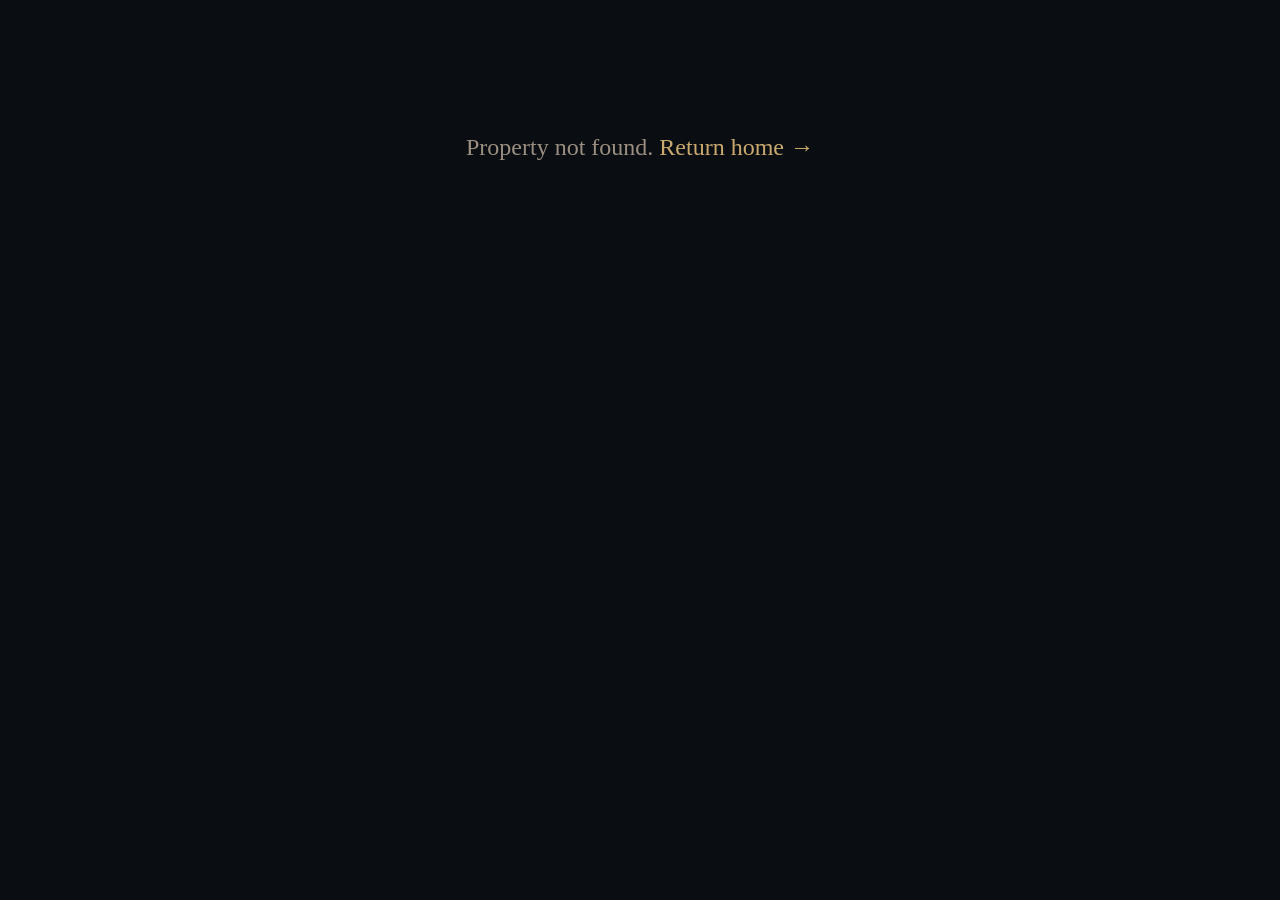
<file: properties/property.html>
<!DOCTYPE html>
<html lang="en">
<head>
  <meta charset="UTF-8" />
  <meta name="viewport" content="width=device-width, initial-scale=1.0" />
  <title>Property — Azure Keys</title>
  <meta name="description" content="Luxury Caribbean property listing by Azure Keys." />

  <link rel="preconnect" href="https://fonts.googleapis.com" />
  <link rel="preconnect" href="https://fonts.gstatic.com" crossorigin />
  <link href="https://fonts.googleapis.com/css2?family=Cormorant+Garamond:ital,wght@0,300;0,400;0,500;0,600;1,300;1,400;1,500&family=Inter:wght@300;400;500;600&display=swap" rel="stylesheet" />

  <link rel="stylesheet" href="../css/reset.css" />
  <link rel="stylesheet" href="../css/variables.css" />
  <link rel="stylesheet" href="../css/layout.css" />
  <link rel="stylesheet" href="../css/components.css" />
  <link rel="stylesheet" href="../css/sections.css" />
  <link rel="stylesheet" href="../css/animations.css" />
  <link rel="stylesheet" href="../css/property.css" />
  <link rel="stylesheet" href="../css/responsive.css" />
</head>
<body>

  <!-- NAV -->
  <nav class="nav" id="mainNav">
    <a href="../index.html" class="nav__logo">AzureKeys</a>
    <ul class="nav__links">
      <li><a href="../index.html#about" class="nav__link">About</a></li>
      <li><a href="../index.html#listings" class="nav__link">Listings</a></li>
      <li><a href="../index.html#investment" class="nav__link">Invest</a></li>
      <li><a href="../index.html#testimonials" class="nav__link">Clients</a></li>
      <li><a href="../index.html#contact" class="nav__link">Contact</a></li>
    </ul>
    <a href="../index.html#contact" class="btn btn--ghost nav__cta">Private Consultation</a>
    <button class="nav__hamburger" id="hamburgerBtn" aria-label="Open menu" aria-expanded="false">
      <span></span><span></span><span></span>
    </button>
  </nav>

  <div class="nav__drawer" id="mobileDrawer">
    <button class="nav__drawer-close" id="drawerClose">✕</button>
    <ul class="nav__drawer-links">
      <li><a href="../index.html" class="nav__drawer-link">Home</a></li>
      <li><a href="../index.html#listings" class="nav__drawer-link">Listings</a></li>
      <li><a href="../index.html#contact" class="nav__drawer-link">Contact</a></li>
    </ul>
  </div>
  <div class="nav__overlay" id="navOverlay"></div>

  <!-- PROPERTY HERO / GALLERY -->
  <section class="prop-hero" id="propHero">
    <div class="prop-hero__gallery" id="propGallery">
      <!-- injected by JS -->
    </div>
    <div class="prop-hero__overlay">
      <div class="prop-hero__breadcrumb">
        <a href="../index.html">Home</a>
        <span>›</span>
        <a href="../index.html#listings">Listings</a>
        <span>›</span>
        <span id="propBreadcrumbName">Property</span>
      </div>
    </div>
    <button class="prop-hero__gallery-btn" id="galleryBtn">
      <svg width="16" height="16" viewBox="0 0 24 24" fill="none" stroke="currentColor" stroke-width="2"><rect x="3" y="3" width="7" height="7"/><rect x="14" y="3" width="7" height="7"/><rect x="14" y="14" width="7" height="7"/><rect x="3" y="14" width="7" height="7"/></svg>
      View All Photos
    </button>
  </section>

  <!-- FULLSCREEN GALLERY LIGHTBOX -->
  <div class="gallery-modal" id="galleryModal">
    <button class="gallery-modal__close" id="galleryModalClose">✕</button>
    <button class="gallery-modal__prev" id="galleryModalPrev">‹</button>
    <button class="gallery-modal__next" id="galleryModalNext">›</button>
    <div class="gallery-modal__img-wrap">
      <img src="" alt="" id="galleryModalImg" />
      <p class="gallery-modal__counter" id="galleryModalCounter"></p>
    </div>
    <div class="gallery-modal__thumbs" id="galleryModalThumbs"></div>
  </div>

  <!-- MAIN CONTENT -->
  <div class="prop-layout container">

    <!-- LEFT: Details -->
    <div class="prop-main">

      <!-- Header -->
      <div class="prop-header">
        <div class="prop-header__meta">
          <span class="prop-badge" id="propBadge" style="display:none"></span>
          <span class="prop-market" id="propMarket"></span>
          <span class="prop-mls" id="propMls"></span>
        </div>
        <h1 class="prop-title" id="propTitle"></h1>
        <p class="prop-subtitle" id="propSubtitle"></p>
        <p class="prop-location" id="propLocation">
          <svg width="14" height="14" viewBox="0 0 24 24" fill="none" stroke="currentColor" stroke-width="2"><path d="M21 10c0 7-9 13-9 13s-9-6-9-13a9 9 0 0 1 18 0z"/><circle cx="12" cy="10" r="3"/></svg>
          <span id="propLocationText"></span>
        </p>
        <div class="prop-price-row">
          <p class="prop-price" id="propPrice"></p>
          <div class="prop-actions">
            <button class="btn btn--primary" id="propEnquireBtn">Enquire About This Property</button>
            <button class="btn btn--outline-light prop-actions__share" id="propShareBtn" title="Share">
              <svg width="16" height="16" viewBox="0 0 24 24" fill="none" stroke="currentColor" stroke-width="2"><circle cx="18" cy="5" r="3"/><circle cx="6" cy="12" r="3"/><circle cx="18" cy="19" r="3"/><line x1="8.59" y1="13.51" x2="15.42" y2="17.49"/><line x1="15.41" y1="6.51" x2="8.59" y2="10.49"/></svg>
            </button>
          </div>
        </div>
      </div>

      <!-- Stats strip -->
      <div class="prop-stats" id="propStats">
        <!-- injected by JS -->
      </div>

      <!-- Description -->
      <div class="prop-section">
        <h2 class="prop-section__title">About This Property</h2>
        <p class="prop-description" id="propDescription"></p>
      </div>

      <!-- Features & Amenities -->
      <div class="prop-section">
        <h2 class="prop-section__title">Features & Amenities</h2>
        <div class="prop-features-grid" id="propFeaturesGrid">
          <!-- injected by JS -->
        </div>
      </div>

      <!-- Property Details Table -->
      <div class="prop-section">
        <h2 class="prop-section__title">Property Details</h2>
        <div class="prop-details-table" id="propDetailsTable">
          <!-- injected by JS -->
        </div>
      </div>

      <!-- Mortgage Calculator (embedded) -->
      <div class="prop-section">
        <h2 class="prop-section__title">Estimate Your Payments</h2>
        <p class="prop-section__desc">Use our calculator to estimate monthly mortgage payments for this property.</p>
        <div class="calc-embed" id="calcEmbed">
          <!-- injected by mortgage-calculator.js -->
        </div>
      </div>

      <!-- Investment Snapshot -->
      <div class="prop-section prop-section--investment" id="propInvestmentSection">
        <div class="prop-invest-header">
          <svg width="22" height="22" viewBox="0 0 24 24" fill="none" stroke="currentColor" stroke-width="1.5"><polyline points="22 7 13.5 15.5 8.5 10.5 2 17"/><polyline points="16 7 22 7 22 13"/></svg>
          <h2 class="prop-section__title">Investment Snapshot</h2>
        </div>
        <div class="prop-invest-grid" id="propInvestGrid">
          <!-- injected by JS -->
        </div>
        <p class="prop-invest-disclaimer">Projections are indicative estimates based on current market comparables. Past performance does not guarantee future returns. Consult your advisor.</p>
      </div>

      <!-- Location -->
      <div class="prop-section">
        <h2 class="prop-section__title">Location</h2>
        <div class="prop-map-placeholder" id="propMapPlaceholder">
          <div class="prop-map-placeholder__inner">
            <svg width="32" height="32" viewBox="0 0 24 24" fill="none" stroke="currentColor" stroke-width="1.5"><path d="M21 10c0 7-9 13-9 13s-9-6-9-13a9 9 0 0 1 18 0z"/><circle cx="12" cy="10" r="3"/></svg>
            <span id="propMapLabel"></span>
          </div>
        </div>
      </div>

    </div>

    <!-- RIGHT: Sticky Sidebar -->
    <aside class="prop-sidebar">

      <!-- Enquiry Card -->
      <div class="prop-sidebar__card">
        <p class="prop-sidebar__price" id="sidebarPrice"></p>
        <p class="prop-sidebar__label">Asking Price</p>

        <form class="prop-enquiry-form" id="propEnquiryForm" novalidate>
          <div class="form__group">
            <label for="eq-name">Full Name</label>
            <input type="text" id="eq-name" name="name" required placeholder="Your name" />
          </div>
          <div class="form__group">
            <label for="eq-email">Email</label>
            <input type="email" id="eq-email" name="email" required placeholder="your@email.com" />
          </div>
          <div class="form__group">
            <label for="eq-phone">Phone (optional)</label>
            <input type="tel" id="eq-phone" name="phone" placeholder="+1 (000) 000-0000" />
          </div>
          <div class="form__group">
            <label for="eq-message">Message</label>
            <textarea id="eq-message" name="message" rows="3" placeholder="I'm interested in this property…"></textarea>
          </div>
          <button type="submit" class="btn btn--primary btn--full">Send Enquiry</button>
          <p class="form__privacy">Handled in complete confidence.</p>
        </form>

        <div class="prop-enquiry-success" id="propEnquirySuccess" style="display:none">
          <svg width="32" height="32" viewBox="0 0 24 24" fill="none" stroke="var(--color-gold)" stroke-width="1.5"><path d="M22 11.08V12a10 10 0 1 1-5.93-9.14"/><polyline points="22 4 12 14.01 9 11.01"/></svg>
          <h3>Enquiry Sent</h3>
          <p>A senior advisor will contact you within 24 hours.</p>
        </div>
      </div>

      <!-- Agent Card -->
      <div class="prop-sidebar__card prop-sidebar__agent">
        <img src="https://images.unsplash.com/photo-1560250097-0b93528c311a?w=120&q=80" alt="Senior Advisor" class="prop-agent__photo" />
        <div class="prop-agent__info">
          <strong>Senior Advisor</strong>
          <span>Azure Keys — <span id="sidebarMarket"></span></span>
          <a href="tel:+18761234567" class="prop-agent__tel">
            <svg width="13" height="13" viewBox="0 0 24 24" fill="none" stroke="currentColor" stroke-width="2"><path d="M22 16.92v3a2 2 0 0 1-2.18 2 19.79 19.79 0 0 1-8.63-3.07A19.5 19.5 0 0 1 4.69 13.6 19.79 19.79 0 0 1 1.61 5a2 2 0 0 1 2-2.18h3a2 2 0 0 1 2 1.72c.127.96.361 1.903.7 2.81a2 2 0 0 1-.45 2.11L8.09 10.91a16 16 0 0 0 6 6l1.27-1.27a2 2 0 0 1 2.11-.45c.907.339 1.85.573 2.81.7A2 2 0 0 1 22 16.92z"/></svg>
            Call Office
          </a>
        </div>
      </div>

      <!-- Back to listings -->
      <a href="../index.html#listings" class="prop-sidebar__back">
        <svg width="14" height="14" viewBox="0 0 24 24" fill="none" stroke="currentColor" stroke-width="2"><polyline points="15 18 9 12 15 6"/></svg>
        Back to All Listings
      </a>

    </aside>

  </div>

  <!-- RELATED PROPERTIES -->
  <section class="related-props section section--dark">
    <div class="container">
      <div class="section__header section__header--centered">
        <span class="section__eyebrow">Also Available</span>
        <h2 class="section__title">Similar <em>Properties</em></h2>
      </div>
      <div class="related-props__grid" id="relatedPropsGrid">
        <!-- injected by JS -->
      </div>
    </div>
  </section>

  <!-- FOOTER -->
  <footer class="footer">
    <div class="container">
      <div class="footer__grid">
        <div class="footer__brand">
          <a href="../index.html" class="footer__logo">AzureKeys</a>
          <p>The Caribbean's premier luxury real estate brokerage — Jamaica, Bahamas &amp; Cayman Islands.</p>
        </div>
        <div class="footer__col">
          <h4>Company</h4>
          <ul>
            <li><a href="../index.html#about">About Us</a></li>
            <li><a href="../index.html#listings">Listings</a></li>
            <li><a href="../index.html#contact">Contact</a></li>
          </ul>
        </div>
        <div class="footer__col">
          <h4>Markets</h4>
          <ul>
            <li><a href="../index.html#listings">Jamaica</a></li>
            <li><a href="../index.html#listings">Bahamas</a></li>
            <li><a href="../index.html#listings">Cayman Islands</a></li>
          </ul>
        </div>
        <div class="footer__col">
          <h4>Legal</h4>
          <ul>
            <li><a href="#">Privacy Policy</a></li>
            <li><a href="#">Terms of Service</a></li>
          </ul>
        </div>
      </div>
      <div class="footer__bottom">
        <p>&copy; <span id="currentYear"></span> Azure Keys. All rights reserved.</p>
        <p>Licensed Real Estate Brokers — Jamaica, Bahamas &amp; Cayman Islands</p>
      </div>
    </div>
  </footer>

  <!-- Scripts -->
  <script src="../js/data/listings.data.js"></script>
  <script src="../js/components/nav.js"></script>
  <script src="../js/components/mortgage-calculator.js"></script>
  <script src="../js/components/property-page.js"></script>
  <script>
    document.getElementById('currentYear').textContent = new Date().getFullYear();
  </script>

</body>
</html>
</file>
<file: css/variables.css>
/* ============================================================
   DESIGN TOKENS — CSS CUSTOM PROPERTIES
============================================================ */
:root {
  /* --- Typography --- */
  --font-display: 'Cormorant Garamond', Georgia, serif;
  --font-body: 'Inter', system-ui, -apple-system, sans-serif;

  /* --- Colour Palette --- */
  --color-bg:            #0a0d12;        /* Near-black navy */
  --color-bg-alt:        #0c1016;        /* Section alt dark bg */
  --color-bg-card:       #131820;        /* Card background */
  --color-bg-light:      #ffffff;        /* Light section bg */
  --color-bg-light-alt:  #f5f3ef;        /* Off-white alt */

  --color-text:          #1a1a1a;        /* Dark text on light bg */
  --color-text-light:    #e8e0d0;        /* Light text on dark bg */
  --color-text-muted:    #9a8f80;        /* Muted / secondary text */
  --color-text-muted-dark: #555047;      /* Muted on light bg */

  --color-gold:          #c9a96e;        /* Primary accent — warm gold */
  --color-gold-light:    #e8c98a;        /* Lighter gold */
  --color-gold-dark:     #a07840;        /* Deeper gold */

  --color-navy:          #0a1628;        /* Deep navy for dark elements */
  --color-navy-mid:      #162338;        /* Mid navy */

  --color-border:        rgba(201,169,110,0.2);   /* Gold-tinted border */
  --color-border-light:  rgba(26,26,26,0.12);      /* Light-bg border */

  /* --- Spacing Scale --- */
  --space-xs:    0.25rem;   /*  4px */
  --space-sm:    0.5rem;    /*  8px */
  --space-md:    1rem;      /* 16px */
  --space-lg:    1.5rem;    /* 24px */
  --space-xl:    2rem;      /* 32px */
  --space-2xl:   3rem;      /* 48px */
  --space-3xl:   4rem;      /* 64px */
  --space-4xl:   6rem;      /* 96px */
  --space-5xl:   8rem;      /* 128px */

  /* --- Section padding --- */
  --section-pad: clamp(4rem, 8vw, 8rem);

  /* --- Container --- */
  --container-max: 1280px;
  --container-pad: clamp(1.25rem, 5vw, 4rem);

  /* --- Border radius --- */
  --radius-sm:  4px;
  --radius-md:  8px;
  --radius-lg:  16px;

  /* --- Shadows --- */
  --shadow-sm:  0 2px 8px rgba(0,0,0,0.08);
  --shadow-md:  0 8px 32px rgba(0,0,0,0.12);
  --shadow-lg:  0 24px 64px rgba(0,0,0,0.2);
  --shadow-xl:  0 40px 80px rgba(0,0,0,0.3);

  /* --- Transitions --- */
  --transition-fast:    150ms ease;
  --transition-base:    250ms ease;
  --transition-slow:    400ms ease;
  --transition-smooth:  600ms cubic-bezier(0.23, 1, 0.32, 1);

  /* --- Z-indices --- */
  --z-base:       1;
  --z-dropdown:   100;
  --z-sticky:     200;
  --z-overlay:    300;
  --z-modal:      400;
  --z-toast:      500;
}
</file>
<file: css/layout.css>
/* ============================================================
   LAYOUT
============================================================ */

/* Container */
.container {
  width: 100%;
  max-width: var(--container-max);
  margin-inline: auto;
  padding-inline: var(--container-pad);
}

/* Sections */
.section {
  padding-block: var(--section-pad);
  background-color: var(--color-bg-light);
  color: var(--color-text);
}

.section--dark {
  background-color: var(--color-bg);
  color: var(--color-text-light);
}

.section--alt {
  background-color: var(--color-bg-light-alt);
}

/* Section Header */
.section__header {
  margin-bottom: clamp(2rem, 4vw, 3.5rem);
}

.section__header--centered {
  text-align: center;
  max-width: 700px;
  margin-inline: auto;
  margin-bottom: clamp(2rem, 4vw, 3.5rem);
}

.section__eyebrow {
  display: inline-block;
  font-family: var(--font-body);
  font-size: 0.7rem;
  font-weight: 600;
  letter-spacing: 0.2em;
  text-transform: uppercase;
  color: var(--color-gold);
  margin-bottom: var(--space-md);
}

.section__title {
  font-family: var(--font-display);
  font-size: clamp(2rem, 4vw, 3.25rem);
  font-weight: 400;
  line-height: 1.15;
  color: inherit;
}

.section__title em {
  color: var(--color-gold);
  font-style: italic;
}

.section--dark .section__eyebrow {
  color: var(--color-gold-light);
}

.section__subtitle {
  margin-top: var(--space-md);
  font-size: 1rem;
  color: var(--color-text-muted-dark);
  max-width: 560px;
  margin-inline: auto;
  line-height: 1.7;
}

.section--dark .section__subtitle {
  color: var(--color-text-muted);
}
</file>
<file: css/components.css>
/* ============================================================
   COMPONENTS
============================================================ */

/* ---- Buttons ---- */
.btn {
  display: inline-flex;
  align-items: center;
  justify-content: center;
  gap: var(--space-sm);
  padding: 0.875rem 2rem;
  font-family: var(--font-body);
  font-size: 0.75rem;
  font-weight: 600;
  letter-spacing: 0.15em;
  text-transform: uppercase;
  border: 1.5px solid transparent;
  border-radius: 2px;
  transition: all var(--transition-base);
  white-space: nowrap;
  cursor: pointer;
}

.btn--primary {
  background-color: var(--color-gold);
  color: var(--color-bg);
  border-color: var(--color-gold);
}
.btn--primary:hover {
  background-color: var(--color-gold-light);
  border-color: var(--color-gold-light);
  transform: translateY(-1px);
  box-shadow: 0 8px 24px rgba(201,169,110,0.3);
}

.btn--outline {
  background: transparent;
  color: var(--color-text-light);
  border-color: rgba(255,255,255,0.4);
}
.btn--outline:hover {
  border-color: var(--color-gold);
  color: var(--color-gold);
  transform: translateY(-1px);
}

.btn--outline-light {
  background: transparent;
  color: var(--color-gold);
  border-color: var(--color-gold);
}
.btn--outline-light:hover {
  background-color: var(--color-gold);
  color: var(--color-bg);
  transform: translateY(-1px);
}

.btn--ghost {
  background: transparent;
  color: var(--color-text-light);
  border-color: rgba(255,255,255,0.25);
  padding: 0.625rem 1.25rem;
}
.btn--ghost:hover {
  border-color: var(--color-gold);
  color: var(--color-gold);
}

.btn--full {
  width: 100%;
}

/* ---- Navigation ---- */
.nav {
  position: fixed;
  top: 0;
  left: 0;
  right: 0;
  z-index: var(--z-sticky);
  display: flex;
  align-items: center;
  gap: var(--space-xl);
  padding: 1.25rem var(--container-pad);
  background: transparent;
  transition: background var(--transition-slow), padding var(--transition-base), box-shadow var(--transition-base);
}

.nav.scrolled {
  background: rgba(10, 13, 18, 0.96);
  backdrop-filter: blur(12px);
  -webkit-backdrop-filter: blur(12px);
  padding-block: 0.875rem;
  box-shadow: 0 4px 24px rgba(0,0,0,0.4);
}

.nav__logo {
  font-family: var(--font-display);
  font-size: 1.6rem;
  font-weight: 500;
  letter-spacing: 0.04em;
  color: var(--color-text-light);
  flex-shrink: 0;
}

.nav__links {
  display: flex;
  align-items: center;
  gap: var(--space-xl);
  margin-left: auto;
}

.nav__link {
  font-size: 0.7rem;
  font-weight: 500;
  letter-spacing: 0.15em;
  text-transform: uppercase;
  color: rgba(232,224,208,0.75);
  transition: color var(--transition-fast);
  position: relative;
  padding-bottom: 2px;
}

.nav__link::after {
  content: '';
  position: absolute;
  bottom: 0;
  left: 0;
  width: 0;
  height: 1px;
  background: var(--color-gold);
  transition: width var(--transition-base);
}

.nav__link:hover,
.nav__link.active {
  color: var(--color-gold);
}

.nav__link:hover::after,
.nav__link.active::after {
  width: 100%;
}

.nav__cta {
  margin-left: var(--space-md);
  flex-shrink: 0;
}

/* Hamburger */
.nav__hamburger {
  display: none;
  flex-direction: column;
  gap: 5px;
  padding: var(--space-sm);
  margin-left: auto;
}
.nav__hamburger span {
  display: block;
  width: 22px;
  height: 1.5px;
  background: var(--color-text-light);
  transition: all var(--transition-base);
}
.nav__hamburger.open span:nth-child(1) {
  transform: rotate(45deg) translate(4.5px, 4.5px);
}
.nav__hamburger.open span:nth-child(2) {
  opacity: 0;
}
.nav__hamburger.open span:nth-child(3) {
  transform: rotate(-45deg) translate(4.5px, -4.5px);
}

/* Mobile Drawer */
.nav__drawer {
  position: fixed;
  top: 0;
  right: 0;
  width: min(320px, 90vw);
  height: 100%;
  background: var(--color-bg-card);
  z-index: var(--z-modal);
  padding: 4rem var(--space-2xl);
  transform: translateX(100%);
  transition: transform var(--transition-smooth);
  display: flex;
  flex-direction: column;
  gap: var(--space-xl);
}
.nav__drawer.open {
  transform: translateX(0);
}
.nav__drawer-close {
  position: absolute;
  top: 1.25rem;
  right: 1.25rem;
  font-size: 1.25rem;
  color: var(--color-text-muted);
  padding: var(--space-sm);
}
.nav__drawer-links {
  display: flex;
  flex-direction: column;
  gap: var(--space-xl);
}
.nav__drawer-link {
  font-family: var(--font-display);
  font-size: 1.75rem;
  color: var(--color-text-light);
  transition: color var(--transition-fast);
}
.nav__drawer-link:hover { color: var(--color-gold); }

.nav__overlay {
  position: fixed;
  inset: 0;
  background: rgba(0,0,0,0.6);
  z-index: var(--z-overlay);
  opacity: 0;
  pointer-events: none;
  transition: opacity var(--transition-base);
}
.nav__overlay.visible {
  opacity: 1;
  pointer-events: all;
}

/* ---- Lightbox ---- */
.lightbox {
  position: fixed;
  inset: 0;
  background: rgba(0,0,0,0.95);
  z-index: var(--z-modal);
  display: flex;
  align-items: center;
  justify-content: center;
  opacity: 0;
  pointer-events: none;
  transition: opacity var(--transition-base);
}
.lightbox.open {
  opacity: 1;
  pointer-events: all;
}
.lightbox__img {
  max-width: 90vw;
  max-height: 85vh;
  object-fit: contain;
  border-radius: var(--radius-sm);
}
.lightbox__close,
.lightbox__prev,
.lightbox__next {
  position: absolute;
  color: var(--color-text-light);
  font-size: 1.5rem;
  padding: var(--space-md);
  opacity: 0.7;
  transition: opacity var(--transition-fast);
}
.lightbox__close:hover,
.lightbox__prev:hover,
.lightbox__next:hover { opacity: 1; }
.lightbox__close { top: 1rem; right: 1rem; }
.lightbox__prev { left: 1rem; top: 50%; transform: translateY(-50%); font-size: 2.5rem; }
.lightbox__next { right: 1rem; top: 50%; transform: translateY(-50%); font-size: 2.5rem; }

/* ---- Property Card ---- */
.property-card {
  background: var(--color-bg-card);
  border: 1px solid var(--color-border);
  border-radius: var(--radius-md);
  overflow: hidden;
  transition: transform var(--transition-base), box-shadow var(--transition-base), border-color var(--transition-base);
  display: flex;
  flex-direction: column;
}
.property-card:hover {
  transform: translateY(-4px);
  box-shadow: var(--shadow-xl);
  border-color: var(--color-gold);
}

.property-card__image-wrap {
  position: relative;
  aspect-ratio: 4/3;
  overflow: hidden;
  cursor: pointer;
}
.property-card__image-wrap img {
  width: 100%;
  height: 100%;
  object-fit: cover;
  transition: transform var(--transition-slow);
}
.property-card:hover .property-card__image-wrap img {
  transform: scale(1.04);
}

.property-card__badge {
  position: absolute;
  top: var(--space-md);
  left: var(--space-md);
  background: var(--color-gold);
  color: var(--color-bg);
  font-size: 0.6rem;
  font-weight: 700;
  letter-spacing: 0.15em;
  text-transform: uppercase;
  padding: 0.3rem 0.75rem;
  border-radius: 2px;
}

.property-card__market {
  position: absolute;
  top: var(--space-md);
  right: var(--space-md);
  background: rgba(10,13,18,0.8);
  backdrop-filter: blur(8px);
  color: var(--color-text-light);
  font-size: 0.6rem;
  font-weight: 600;
  letter-spacing: 0.12em;
  text-transform: uppercase;
  padding: 0.3rem 0.65rem;
  border-radius: 2px;
  border: 1px solid var(--color-border);
}

.property-card__body {
  padding: var(--space-lg) var(--space-xl);
  flex: 1;
  display: flex;
  flex-direction: column;
  gap: var(--space-sm);
}

.property-card__price {
  font-family: var(--font-display);
  font-size: 1.6rem;
  font-weight: 500;
  color: var(--color-gold);
}

.property-card__name {
  font-family: var(--font-display);
  font-size: 1.2rem;
  font-weight: 400;
  color: var(--color-text-light);
  line-height: 1.3;
}

.property-card__location {
  font-size: 0.75rem;
  color: var(--color-text-muted);
  letter-spacing: 0.05em;
}

.property-card__features {
  display: flex;
  gap: var(--space-lg);
  padding-top: var(--space-md);
  border-top: 1px solid var(--color-border);
  margin-top: auto;
}

.property-card__feature {
  font-size: 0.75rem;
  color: var(--color-text-muted);
  display: flex;
  align-items: center;
  gap: var(--space-xs);
}

/* ---- Testimonial Card ---- */
.testimonial-card {
  background: var(--color-bg-card);
  border: 1px solid var(--color-border);
  border-radius: var(--radius-md);
  padding: var(--space-2xl);
  display: flex;
  flex-direction: column;
  gap: var(--space-lg);
}

.testimonial-card__quote {
  font-family: var(--font-display);
  font-size: 1.15rem;
  font-style: italic;
  line-height: 1.7;
  color: var(--color-text-light);
}

.testimonial-card__quote::before {
  content: '"';
  display: block;
  font-size: 3rem;
  color: var(--color-gold);
  line-height: 0.8;
  margin-bottom: var(--space-md);
}

.testimonial-card__author {
  display: flex;
  align-items: center;
  gap: var(--space-md);
  margin-top: auto;
}

.testimonial-card__avatar {
  width: 48px;
  height: 48px;
  border-radius: 50%;
  object-fit: cover;
  border: 2px solid var(--color-gold);
  flex-shrink: 0;
}

.testimonial-card__info strong {
  display: block;
  font-size: 0.85rem;
  font-weight: 600;
  color: var(--color-text-light);
}

.testimonial-card__info span {
  font-size: 0.75rem;
  color: var(--color-text-muted);
}

.testimonial-card__market {
  display: inline-block;
  margin-top: var(--space-xs);
  font-size: 0.6rem;
  font-weight: 600;
  letter-spacing: 0.12em;
  text-transform: uppercase;
  color: var(--color-gold);
  background: rgba(201,169,110,0.1);
  padding: 0.25rem 0.6rem;
  border-radius: 2px;
}

/* ---- Contact Form ---- */
.form__row {
  display: grid;
  grid-template-columns: 1fr 1fr;
  gap: var(--space-lg);
}

.form__group {
  display: flex;
  flex-direction: column;
  gap: var(--space-xs);
  margin-bottom: var(--space-lg);
}

.form__group label {
  font-size: 0.7rem;
  font-weight: 600;
  letter-spacing: 0.1em;
  text-transform: uppercase;
  color: var(--color-text-muted-dark);
}

.form__group input,
.form__group select,
.form__group textarea {
  padding: 0.875rem var(--space-md);
  border: 1.5px solid var(--color-border-light);
  border-radius: var(--radius-sm);
  background: var(--color-bg-light);
  color: var(--color-text);
  font-size: 0.95rem;
  transition: border-color var(--transition-fast), box-shadow var(--transition-fast);
  outline: none;
}

.form__group input:focus,
.form__group select:focus,
.form__group textarea:focus {
  border-color: var(--color-gold);
  box-shadow: 0 0 0 3px rgba(201,169,110,0.12);
}

.form__group input.error,
.form__group select.error,
.form__group textarea.error {
  border-color: #d9534f;
}

.form__group textarea {
  resize: vertical;
  min-height: 120px;
}

.form__privacy {
  font-size: 0.7rem;
  color: var(--color-text-muted-dark);
  text-align: center;
  margin-top: var(--space-md);
  letter-spacing: 0.03em;
}

.form__success {
  display: none;
  text-align: center;
  padding: var(--space-2xl);
  background: rgba(201,169,110,0.08);
  border: 1px solid var(--color-gold);
  border-radius: var(--radius-md);
}

.form__success h3 {
  font-family: var(--font-display);
  font-size: 1.5rem;
  color: var(--color-gold);
  margin-bottom: var(--space-md);
}

/* ---- Property card extras ---- */
.property-card__type-pill {
  display: inline-block;
  font-size: 0.6rem;
  font-weight: 600;
  letter-spacing: 0.12em;
  text-transform: uppercase;
  color: var(--color-text-muted);
  background: rgba(255,255,255,0.04);
  border: 1px solid var(--color-border);
  padding: 0.2rem 0.6rem;
  border-radius: 2px;
  margin-bottom: var(--space-xs);
}

.property-card__cta {
  margin-top: var(--space-md);
  font-size: 0.72rem;
  font-weight: 600;
  letter-spacing: 0.1em;
  text-transform: uppercase;
  color: var(--color-gold);
  transition: gap var(--transition-fast);
}

.property-card:hover .property-card__cta {
  letter-spacing: 0.15em;
}
</file>
<file: css/sections.css>
/* ============================================================
   SECTIONS
============================================================ */

/* ---- Hero ---- */
.hero {
  position: relative;
  min-height: 100svh;
  display: flex;
  align-items: center;
  justify-content: center;
  overflow: hidden;
  background-color: var(--color-navy);
  color: var(--color-text-light);
}

.hero__bg {
  position: absolute;
  inset: 0;
  background:
    linear-gradient(to bottom, rgba(10,13,18,0.5) 0%, rgba(10,13,18,0.2) 40%, rgba(10,13,18,0.7) 100%),
    url('https://images.unsplash.com/photo-1507525428034-b723cf961d3e?w=1800&q=75') center/cover no-repeat;
  z-index: 0;
}

.hero__content {
  position: relative;
  z-index: 1;
  text-align: center;
  padding: 2rem var(--container-pad);
  max-width: 900px;
}

.hero__eyebrow {
  font-size: 0.7rem;
  font-weight: 600;
  letter-spacing: 0.25em;
  text-transform: uppercase;
  color: var(--color-gold);
  margin-bottom: var(--space-xl);
  display: block;
}

.hero__title {
  font-family: var(--font-display);
  font-size: clamp(3rem, 7vw, 6.5rem);
  font-weight: 300;
  line-height: 1.05;
  color: var(--color-text-light);
  margin-bottom: var(--space-lg);
}

.hero__title em {
  color: var(--color-gold-light);
  font-style: italic;
}

.hero__subtitle {
  font-size: clamp(1rem, 1.8vw, 1.2rem);
  color: rgba(232,224,208,0.8);
  margin-bottom: var(--space-3xl);
  line-height: 1.7;
  max-width: 560px;
  margin-inline: auto;
}

.hero__actions {
  display: flex;
  gap: var(--space-lg);
  flex-wrap: wrap;
  justify-content: center;
  margin-bottom: 0;
}

.hero__scroll {
  position: absolute;
  bottom: var(--space-2xl);
  left: 50%;
  transform: translateX(-50%);
  display: flex;
  flex-direction: column;
  align-items: center;
  gap: var(--space-sm);
  color: rgba(232,224,208,0.5);
  font-size: 0.65rem;
  letter-spacing: 0.15em;
  text-transform: uppercase;
  transition: color var(--transition-fast);
  z-index: 1;
  animation: heroBob 2.5s ease-in-out infinite;
}

.hero__scroll:hover { color: var(--color-gold); }

@keyframes heroBob {
  0%, 100% { transform: translateX(-50%) translateY(0); }
  50%       { transform: translateX(-50%) translateY(6px); }
}

/* ---- Stats ---- */
.stats {
  background: var(--color-navy-mid);
  border-top: 1px solid rgba(201,169,110,0.15);
  border-bottom: 1px solid rgba(201,169,110,0.15);
  padding-block: var(--space-2xl);
}

.stats__grid {
  display: grid;
  grid-template-columns: repeat(5, 1fr);
  gap: var(--space-lg);
  max-width: var(--container-max);
  margin-inline: auto;
  padding-inline: var(--container-pad);
}

.stats__item {
  display: flex;
  flex-direction: column;
  align-items: center;
  text-align: center;
  gap: var(--space-xs);
  padding: var(--space-md);
  position: relative;
}

.stats__item:not(:last-child)::after {
  content: '';
  position: absolute;
  right: 0;
  top: 20%;
  height: 60%;
  width: 1px;
  background: var(--color-border);
}

.stats__number {
  font-family: var(--font-display);
  font-size: clamp(1.5rem, 2.5vw, 2.25rem);
  font-weight: 400;
  color: var(--color-gold);
  line-height: 1;
}

.stats__label {
  font-size: 0.65rem;
  font-weight: 500;
  letter-spacing: 0.1em;
  text-transform: uppercase;
  color: var(--color-text-muted);
}

/* ---- About ---- */
.about__grid {
  display: grid;
  grid-template-columns: 1fr 1fr;
  gap: clamp(2rem, 6vw, 5rem);
  align-items: center;
}

.about__text {
  display: flex;
  flex-direction: column;
  gap: var(--space-lg);
}

.about__lead {
  font-family: var(--font-display);
  font-size: clamp(1.1rem, 1.5vw, 1.35rem);
  line-height: 1.65;
  color: var(--color-text);
  font-weight: 400;
}

.about__text p:not(.about__lead) {
  font-size: 0.95rem;
  line-height: 1.8;
  color: var(--color-text-muted-dark);
}

.about__markets {
  display: flex;
  flex-wrap: wrap;
  gap: var(--space-sm);
}

.about__market-tab {
  padding: 0.5rem 1.25rem;
  border: 1.5px solid var(--color-border-light);
  border-radius: 2px;
  font-size: 0.7rem;
  font-weight: 600;
  letter-spacing: 0.12em;
  text-transform: uppercase;
  color: var(--color-text-muted-dark);
  transition: all var(--transition-fast);
}

.about__market-tab:hover,
.about__market-tab.active {
  background: var(--color-gold);
  border-color: var(--color-gold);
  color: var(--color-bg);
}

.about__image {
  border-radius: var(--radius-md);
  overflow: hidden;
  aspect-ratio: 4/5;
  position: relative;
}

.about__image::after {
  content: '';
  position: absolute;
  inset: 0;
  border: 1px solid rgba(201,169,110,0.2);
  border-radius: var(--radius-md);
  pointer-events: none;
}

.about__image img {
  width: 100%;
  height: 100%;
  object-fit: cover;
}

/* ---- Listings ---- */
.listings__filters {
  display: flex;
  flex-wrap: wrap;
  gap: var(--space-sm);
  justify-content: center;
  margin-bottom: var(--space-3xl);
}

.listings__filter {
  padding: 0.625rem 1.5rem;
  border: 1.5px solid var(--color-border);
  border-radius: 2px;
  font-size: 0.7rem;
  font-weight: 600;
  letter-spacing: 0.12em;
  text-transform: uppercase;
  color: var(--color-text-muted);
  transition: all var(--transition-base);
}

.listings__filter:hover {
  border-color: var(--color-gold);
  color: var(--color-gold);
}

.listings__filter.active {
  background: var(--color-gold);
  border-color: var(--color-gold);
  color: var(--color-bg);
}

.listings__grid {
  display: grid;
  grid-template-columns: repeat(3, 1fr);
  gap: var(--space-xl);
  margin-bottom: var(--space-3xl);
}

.listings__cta {
  text-align: center;
}

/* ---- Investment ---- */
.investment__grid {
  display: grid;
  grid-template-columns: repeat(2, 1fr);
  gap: var(--space-xl);
}

.investment__card {
  padding: var(--space-2xl);
  border: 1px solid var(--color-border-light);
  border-radius: var(--radius-md);
  display: flex;
  flex-direction: column;
  gap: var(--space-md);
  transition: border-color var(--transition-base), box-shadow var(--transition-base);
}

.investment__card:hover {
  border-color: var(--color-gold);
  box-shadow: var(--shadow-md);
}

.investment__icon {
  width: 56px;
  height: 56px;
  display: flex;
  align-items: center;
  justify-content: center;
  background: rgba(201,169,110,0.08);
  border: 1px solid var(--color-border-light);
  border-radius: var(--radius-sm);
  color: var(--color-gold);
}

.investment__card h3 {
  font-family: var(--font-display);
  font-size: 1.35rem;
  font-weight: 400;
  color: var(--color-text);
}

.investment__card p {
  font-size: 0.9rem;
  line-height: 1.75;
  color: var(--color-text-muted-dark);
}

/* ---- Testimonials ---- */
.testimonials__grid {
  display: grid;
  grid-template-columns: repeat(3, 1fr);
  gap: var(--space-xl);
}

/* ---- Contact ---- */
.contact__grid {
  display: grid;
  grid-template-columns: 1fr 1.4fr;
  gap: clamp(2rem, 6vw, 6rem);
  align-items: start;
}

.contact__info {
  display: flex;
  flex-direction: column;
  gap: var(--space-xl);
}

.contact__info p {
  font-size: 0.95rem;
  line-height: 1.75;
  color: var(--color-text-muted-dark);
}

.contact__details {
  display: flex;
  flex-direction: column;
  gap: var(--space-lg);
  padding: var(--space-xl);
  background: var(--color-bg-light-alt);
  border-radius: var(--radius-md);
  border: 1px solid var(--color-border-light);
}

.contact__detail {
  display: flex;
  flex-direction: column;
  gap: 2px;
}

.contact__detail strong {
  font-size: 0.75rem;
  font-weight: 600;
  letter-spacing: 0.1em;
  text-transform: uppercase;
  color: var(--color-text);
}

.contact__detail span {
  font-size: 0.85rem;
  color: var(--color-text-muted-dark);
}

.contact__detail a {
  font-size: 0.85rem;
  color: var(--color-gold-dark);
  font-weight: 500;
  transition: color var(--transition-fast);
}
.contact__detail a:hover { color: var(--color-gold); }

.contact__email {
  font-family: var(--font-display);
  font-size: 1.1rem;
  color: var(--color-gold-dark);
  border-bottom: 1px solid var(--color-gold-dark);
  padding-bottom: 2px;
  transition: color var(--transition-fast);
  align-self: flex-start;
}
.contact__email:hover { color: var(--color-gold); border-color: var(--color-gold); }

/* ---- Footer ---- */
.footer {
  background: var(--color-bg);
  border-top: 1px solid var(--color-border);
  padding-block: var(--space-4xl) var(--space-2xl);
  color: var(--color-text-light);
}

.footer__grid {
  display: grid;
  grid-template-columns: 2fr 1fr 1fr 1fr;
  gap: var(--space-3xl);
  margin-bottom: var(--space-3xl);
}

.footer__logo {
  font-family: var(--font-display);
  font-size: 1.5rem;
  font-weight: 500;
  color: var(--color-text-light);
  display: inline-block;
  margin-bottom: var(--space-md);
}

.footer__brand p {
  font-size: 0.85rem;
  line-height: 1.7;
  color: var(--color-text-muted);
}

.footer__col h4 {
  font-size: 0.65rem;
  font-weight: 700;
  letter-spacing: 0.18em;
  text-transform: uppercase;
  color: var(--color-gold);
  margin-bottom: var(--space-lg);
}

.footer__col ul {
  display: flex;
  flex-direction: column;
  gap: var(--space-md);
}

.footer__col a {
  font-size: 0.85rem;
  color: var(--color-text-muted);
  transition: color var(--transition-fast);
}
.footer__col a:hover { color: var(--color-text-light); }

.footer__bottom {
  padding-top: var(--space-xl);
  border-top: 1px solid var(--color-border);
  display: flex;
  justify-content: space-between;
  align-items: center;
  flex-wrap: wrap;
  gap: var(--space-md);
}

.footer__bottom p {
  font-size: 0.75rem;
  color: var(--color-text-muted);
}


/* ---- Calculator Section ---- */
.calculator-section {
  background: var(--color-bg);
  color: var(--color-text-light);
  border-top: 1px solid var(--color-border);
}

.calculator-section .section__eyebrow { color: var(--color-gold-light); }
.calculator-section .section__title   { color: var(--color-text-light); }
.calculator-section .section__title em { color: var(--color-gold); }
.calculator-section .section__subtitle { color: var(--color-text-muted); }

/* ---- Buyer Form Section ---- */
.buyer-form-section {
  background: var(--color-bg-alt, #0f1318);
  color: var(--color-text-light);
  border-top: 1px solid var(--color-border);
}

.buyer-form-section .section__eyebrow  { color: var(--color-gold-light); }
.buyer-form-section .section__title    { color: var(--color-text-light); }
.buyer-form-section .section__title em { color: var(--color-gold); }
.buyer-form-section .section__subtitle { color: var(--color-text-muted); }

/* ---- Seller Valuation Section ---- */
.seller-form-section {
  background: var(--color-bg);
  color: var(--color-text-light);
  border-top: 1px solid var(--color-border);
}

.seller-form-section .section__eyebrow  { color: var(--color-gold-light); }
.seller-form-section .section__title    { color: var(--color-text-light); }
.seller-form-section .section__title em { color: var(--color-gold); }
.seller-form-section .section__subtitle { color: var(--color-text-muted); }
</file>
<file: css/animations.css>
/* ============================================================
   ANIMATIONS & SCROLL EFFECTS
============================================================ */

/* Fade-in-up on scroll */
.reveal {
  opacity: 0;
  transform: translateY(28px);
  transition: opacity 0.7s ease, transform 0.7s cubic-bezier(0.23, 1, 0.32, 1);
}

.reveal.visible {
  opacity: 1;
  transform: translateY(0);
}

.reveal--delay-1 { transition-delay: 0.1s; }
.reveal--delay-2 { transition-delay: 0.2s; }
.reveal--delay-3 { transition-delay: 0.3s; }
.reveal--delay-4 { transition-delay: 0.4s; }
.reveal--delay-5 { transition-delay: 0.5s; }

/* Card filter transition */
.property-card {
  transition: transform var(--transition-base), box-shadow var(--transition-base),
              border-color var(--transition-base), opacity 0.3s ease;
}

.property-card.hidden {
  display: none;
}

/* Stagger animation for grid children */
.listings__grid .property-card:nth-child(1) { animation-delay: 0s; }
.listings__grid .property-card:nth-child(2) { animation-delay: 0.07s; }
.listings__grid .property-card:nth-child(3) { animation-delay: 0.14s; }
.listings__grid .property-card:nth-child(4) { animation-delay: 0.21s; }
.listings__grid .property-card:nth-child(5) { animation-delay: 0.28s; }
.listings__grid .property-card:nth-child(6) { animation-delay: 0.35s; }

/* Shimmer loading skeleton */
@keyframes shimmer {
  0%   { background-position: -400px 0; }
  100% { background-position: 400px 0; }
}

.skeleton {
  background: linear-gradient(90deg,
    var(--color-bg-card) 25%,
    rgba(255,255,255,0.04) 50%,
    var(--color-bg-card) 75%);
  background-size: 800px 100%;
  animation: shimmer 1.5s infinite;
  border-radius: var(--radius-sm);
}

/* Gold shimmer on hover for special elements */
@keyframes goldShimmer {
  0%   { background-position: 0% 50%; }
  100% { background-position: 200% 50%; }
}

/* Page-load fade */
@keyframes pageFadeIn {
  from { opacity: 0; }
  to   { opacity: 1; }
}

body {
  animation: pageFadeIn 0.4s ease forwards;
}
</file>
<file: css/property.css>
/* ============================================================
   PROPERTY DETAIL PAGE  —  property.css
   This page uses a DARK (navy) background throughout.
   White/light surfaces are isolated to specific cards only.
   All color declarations are explicit — no inherited conflicts.
============================================================ */

/* ── 1. Page-level dark canvas ──────────────────────────────── */
body {
  background-color: #0a0d12;
  color: #e8e0d0;
}

/* ── 2. Padded content area sits below fixed nav ─────────────── */
.prop-hero {
  margin-top: 0; /* hero starts at top; nav is transparent over it */
}

/* ── 3. Hero Gallery ─────────────────────────────────────────── */
.prop-hero {
  position: relative;
  height: 70vh;
  min-height: 520px;
  background: #0a0d12;
  overflow: hidden;
}

/* Default: single image */
.prop-hero__gallery {
  display: grid;
  grid-template-columns: 1fr;
  grid-template-rows: 1fr;
  gap: 3px;
  height: 100%;
}

/* 2 images: side by side */
.prop-hero__gallery.gallery--2 {
  grid-template-columns: 1fr 1fr;
  grid-template-rows: 1fr;
}

/* 3 images: big left, two stacked right */
.prop-hero__gallery.gallery--3 {
  grid-template-columns: 1fr 1fr;
  grid-template-rows: 1fr 1fr;
}
.prop-hero__gallery.gallery--3 .gallery-thumb:first-child {
  grid-row: span 2;
}

/* 4 images: big left (spans 2 rows), three on right */
.prop-hero__gallery.gallery--4 {
  grid-template-columns: 1fr 1fr;
  grid-template-rows: 1fr 1fr;
}
.prop-hero__gallery.gallery--4 .gallery-thumb:first-child {
  grid-row: span 2;
}
/* Right column: top image spans both rows if only 2 right-side images */
/* With 3 right-side images this is handled by the grid auto-placement */

.prop-hero__gallery .gallery-thumb {
  overflow: hidden;
  cursor: pointer;
  background: #131820;
  position: relative;
  min-height: 0; /* prevent grid blowout */
}

.prop-hero__gallery .gallery-thumb img {
  width: 100%;
  height: 100%;
  object-fit: cover;
  transition: transform 0.5s ease;
  display: block;
}

/* Hide images that fail to load — no alt text flash */
.prop-hero__gallery .gallery-thumb img[data-error="true"] {
  display: none;
}

.prop-hero__gallery .gallery-thumb:hover img {
  transform: scale(1.04);
}

.prop-hero__gallery .gallery-thumb--hidden {
  display: none;
}

.prop-hero__overlay {
  position: absolute;
  top: 0;
  left: 0;
  right: 0;
  padding: 6rem var(--container-pad) var(--space-xl);
  background: linear-gradient(to bottom, rgba(10,13,18,0.65) 0%, transparent 100%);
  pointer-events: none;
  z-index: 2;
}

.prop-hero__breadcrumb {
  display: flex;
  align-items: center;
  gap: 0.5rem;
  font-size: 0.72rem;
  letter-spacing: 0.08em;
  color: rgba(232,224,208,0.75);
  pointer-events: all;
}

.prop-hero__breadcrumb a {
  color: rgba(232,224,208,0.55);
  transition: color 0.15s ease;
}
.prop-hero__breadcrumb a:hover { color: #c9a96e; }

.prop-hero__gallery-btn {
  position: absolute;
  bottom: 1.5rem;
  right: 1.5rem;
  z-index: 3;
  display: flex;
  align-items: center;
  gap: 0.5rem;
  background: rgba(10,13,18,0.85);
  backdrop-filter: blur(8px);
  -webkit-backdrop-filter: blur(8px);
  color: #e8e0d0;
  border: 1px solid rgba(201,169,110,0.3);
  padding: 0.6rem 1.1rem;
  border-radius: 2px;
  font-family: var(--font-body);
  font-size: 0.68rem;
  font-weight: 600;
  letter-spacing: 0.12em;
  text-transform: uppercase;
  cursor: pointer;
  transition: border-color 0.15s ease, color 0.15s ease;
}
.prop-hero__gallery-btn:hover {
  border-color: #c9a96e;
  color: #c9a96e;
}

/* ── 4. Gallery Modal ──────────────────────────────────────── */
.gallery-modal {
  position: fixed;
  inset: 0;
  background: rgba(5,8,12,0.98);
  z-index: 400;
  display: flex;
  flex-direction: column;
  align-items: center;
  justify-content: center;
  opacity: 0;
  pointer-events: none;
  transition: opacity 0.25s ease;
}
.gallery-modal.open {
  opacity: 1;
  pointer-events: all;
}

.gallery-modal__close {
  position: absolute;
  top: 1.25rem;
  right: 1.5rem;
  color: rgba(232,224,208,0.55);
  font-size: 1.5rem;
  padding: 0.5rem;
  cursor: pointer;
  transition: color 0.15s ease;
  background: none;
  border: none;
  font-family: inherit;
}
.gallery-modal__close:hover { color: #e8e0d0; }

.gallery-modal__prev,
.gallery-modal__next {
  position: absolute;
  top: 50%;
  transform: translateY(-50%);
  color: rgba(232,224,208,0.45);
  font-size: 3rem;
  padding: 1rem;
  cursor: pointer;
  transition: color 0.15s ease;
  z-index: 2;
  background: none;
  border: none;
  font-family: inherit;
}
.gallery-modal__prev:hover,
.gallery-modal__next:hover { color: #c9a96e; }
.gallery-modal__prev { left: 1rem; }
.gallery-modal__next { right: 1rem; }

.gallery-modal__img-wrap {
  max-width: 80vw;
  max-height: 72vh;
  display: flex;
  flex-direction: column;
  align-items: center;
  gap: 1rem;
}
.gallery-modal__img-wrap img {
  max-width: 100%;
  max-height: 65vh;
  object-fit: contain;
  border-radius: 4px;
  display: block;
}

.gallery-modal__counter {
  font-size: 0.7rem;
  color: #9a8f80;
  letter-spacing: 0.12em;
  text-transform: uppercase;
}

.gallery-modal__thumbs {
  display: flex;
  gap: 0.5rem;
  flex-wrap: wrap;
  justify-content: center;
  max-width: 700px;
  padding: 1rem 1.5rem;
}
.gallery-modal__thumb {
  width: 70px;
  height: 50px;
  object-fit: cover;
  border-radius: 2px;
  cursor: pointer;
  opacity: 0.45;
  border: 2px solid transparent;
  transition: opacity 0.15s ease, border-color 0.15s ease;
  display: block;
}
.gallery-modal__thumb:hover,
.gallery-modal__thumb.active {
  opacity: 1;
  border-color: #c9a96e;
}

/* ── 5. Page Layout ──────────────────────────────────────────── */
.prop-layout {
  display: grid;
  grid-template-columns: 1fr 380px;
  gap: clamp(2rem, 4vw, 4rem);
  padding-block: 4rem 6rem;
  align-items: start;
  max-width: var(--container-max);
  margin-inline: auto;
  padding-inline: var(--container-pad);
}

/* ── 6. Property Header ────────────────────────────────────── */
.prop-header {
  padding-bottom: 2rem;
  border-bottom: 1px solid rgba(201,169,110,0.15);
  margin-bottom: 2.5rem;
}

.prop-header__meta {
  display: flex;
  align-items: center;
  flex-wrap: wrap;
  gap: 0.5rem;
  margin-bottom: 1rem;
}

.prop-badge {
  background: #c9a96e;
  color: #0a0d12;
  font-size: 0.6rem;
  font-weight: 700;
  letter-spacing: 0.15em;
  text-transform: uppercase;
  padding: 0.3rem 0.75rem;
  border-radius: 2px;
}

.prop-market {
  background: rgba(201,169,110,0.12);
  border: 1px solid rgba(201,169,110,0.3);
  color: #c9a96e;
  font-size: 0.65rem;
  font-weight: 600;
  letter-spacing: 0.12em;
  text-transform: uppercase;
  padding: 0.3rem 0.75rem;
  border-radius: 2px;
}

.prop-mls {
  font-size: 0.68rem;
  color: rgba(232,224,208,0.35);
  letter-spacing: 0.08em;
}

.prop-title {
  font-family: var(--font-display);
  font-size: clamp(2rem, 4vw, 3rem);
  font-weight: 400;
  color: #e8e0d0;
  line-height: 1.1;
  margin-bottom: 0.5rem;
}

.prop-subtitle {
  font-family: var(--font-display);
  font-size: 1.1rem;
  font-style: italic;
  color: rgba(232,224,208,0.55);
  margin-bottom: 1rem;
}

.prop-location {
  display: flex;
  align-items: center;
  gap: 0.25rem;
  font-size: 0.85rem;
  color: rgba(232,224,208,0.5);
  margin-bottom: 1.5rem;
}

.prop-price-row {
  display: flex;
  align-items: center;
  justify-content: space-between;
  flex-wrap: wrap;
  gap: 1.5rem;
}

.prop-price {
  font-family: var(--font-display);
  font-size: clamp(1.8rem, 3vw, 2.5rem);
  font-weight: 400;
  color: #c9a96e;
}

.prop-actions {
  display: flex;
  gap: 1rem;
  align-items: center;
}

.prop-actions__share {
  padding: 0.875rem 1rem;
}

/* ── 7. Stats Strip  ─────────────────────────────────────────
   White card on dark page — deliberately light surface         */
.prop-stats {
  display: grid;
  grid-template-columns: repeat(5, 1fr);
  gap: 0;
  background: #ffffff;
  border: 1px solid rgba(26,26,26,0.12);
  border-radius: 8px;
  margin-bottom: 2.5rem;
  overflow: hidden;
}

.prop-stat {
  display: flex;
  flex-direction: column;
  align-items: center;
  justify-content: center;
  gap: 0.25rem;
  padding: 1.25rem 1rem;
  text-align: center;
  border-right: 1px solid rgba(26,26,26,0.1);
}
.prop-stat:last-child { border-right: none; }

.prop-stat__icon {
  color: #c9a96e;
  display: flex;
  align-items: center;
  justify-content: center;
}

.prop-stat__value {
  font-family: var(--font-display);
  font-size: 1.3rem;
  font-weight: 500;
  color: #1a1a1a;     /* dark — on white card */
  line-height: 1;
}

.prop-stat__label {
  font-size: 0.62rem;
  font-weight: 600;
  letter-spacing: 0.1em;
  text-transform: uppercase;
  color: #555047;     /* dark muted — on white card */
}

/* ── 8. Content Sections  ─────────────────────────────────── */
.prop-section {
  margin-bottom: 3rem;
  padding-bottom: 3rem;
  border-bottom: 1px solid rgba(201,169,110,0.12);
}
.prop-section:last-child { border-bottom: none; }

.prop-section__title {
  font-family: var(--font-display);
  font-size: 1.5rem;
  font-weight: 400;
  color: #e8e0d0;     /* light — on dark page */
  margin-bottom: 1.5rem;
}

.prop-section__desc {
  font-size: 0.9rem;
  color: rgba(232,224,208,0.55);
  margin-bottom: 1.5rem;
  line-height: 1.7;
  margin-top: -1rem;
}

.prop-description {
  font-size: 1rem;
  line-height: 1.85;
  color: rgba(232,224,208,0.75);  /* readable warm off-white on navy */
}

/* ── 9. Features Grid ────────────────────────────────────── */
.prop-features-grid {
  display: grid;
  grid-template-columns: repeat(2, 1fr);
  gap: 0.5rem 1.5rem;
}

.prop-feature-item {
  display: flex;
  align-items: center;
  gap: 0.5rem;
  font-size: 0.875rem;
  color: rgba(232,224,208,0.8);  /* warm off-white — on dark */
  padding: 0.5rem 0;
}

.prop-feature-item svg { color: #c9a96e; flex-shrink: 0; }

/* ── 10. Details Table — white card ─────────────────────── */
.prop-details-table {
  display: grid;
  grid-template-columns: 1fr 1fr;
  gap: 0;
  border: 1px solid rgba(26,26,26,0.12);
  border-radius: 8px;
  overflow: hidden;
  background: #ffffff;
}

.prop-detail-row { display: contents; }

.prop-detail-row__label,
.prop-detail-row__value {
  padding: 0.875rem 1.25rem;
  font-size: 0.875rem;
  border-bottom: 1px solid rgba(26,26,26,0.08);
}

.prop-detail-row__label {
  font-weight: 600;
  font-size: 0.7rem;
  letter-spacing: 0.08em;
  text-transform: uppercase;
  color: #555047;     /* dark — on light card */
  background: #f5f3ef;
}

.prop-detail-row__value {
  color: #1a1a1a;     /* dark — on white card */
  background: #ffffff;
}

.prop-detail-row:last-child .prop-detail-row__label,
.prop-detail-row:last-child .prop-detail-row__value {
  border-bottom: none;
}

/* ── 11. Investment Snapshot — light card ───────────────── */
.prop-section--investment {
  background: #f5f3ef;
  padding: 2rem;
  border-radius: 8px;
  border: 1px solid rgba(26,26,26,0.1) !important;
  margin-bottom: 3rem;
}

.prop-invest-header {
  display: flex;
  align-items: center;
  gap: 1rem;
  margin-bottom: 1.5rem;
  color: #a07840;
}

.prop-invest-header .prop-section__title {
  margin-bottom: 0;
  color: #1a1a1a;     /* dark — on light card */
}

.prop-invest-grid {
  display: grid;
  grid-template-columns: repeat(3, 1fr);
  gap: 1.5rem;
  margin-bottom: 1.5rem;
}

.prop-invest-item { text-align: center; }

.prop-invest-item__value {
  font-family: var(--font-display);
  font-size: 1.8rem;
  color: #a07840;     /* dark gold — on light card */
  line-height: 1;
  margin-bottom: 0.25rem;
}

.prop-invest-item__label {
  font-size: 0.7rem;
  font-weight: 600;
  letter-spacing: 0.1em;
  text-transform: uppercase;
  color: #555047;     /* dark muted — on light card */
}

.prop-invest-disclaimer {
  font-size: 0.7rem;
  color: #777;
  line-height: 1.6;
  font-style: italic;
}

/* ── 12. Map Placeholder — light card ──────────────────── */
.prop-map-placeholder {
  height: 280px;
  background: #f5f3ef;
  border: 1px solid rgba(26,26,26,0.1);
  border-radius: 8px;
  display: flex;
  align-items: center;
  justify-content: center;
}

.prop-map-placeholder__inner {
  display: flex;
  flex-direction: column;
  align-items: center;
  gap: 1rem;
  color: #777;
  font-size: 0.85rem;
  text-align: center;
}
.prop-map-placeholder__inner svg {
  color: #c9a96e;
  opacity: 0.5;
}

/* ── 13. Embedded Calculator — light card ───────────────── */
.calc-embed {
  background: #f5f3ef;
  border: 1px solid rgba(26,26,26,0.1);
  border-radius: 8px;
  padding: 2rem;
}

.calc-embed .form__group label {
  color: #555047;     /* dark muted — on light card */
}

.calc-embed .form__group input,
.calc-embed select {
  background: #ffffff;
  border-color: rgba(26,26,26,0.15);
  color: #1a1a1a;
}

.calc-embed .calc-range { background: rgba(26,26,26,0.15); }

.calc-embed .calc-field__input-wrap {
  border-color: rgba(26,26,26,0.18);
  background: #ffffff;
}
.calc-embed .calc-field__input-wrap:focus-within {
  border-color: #c9a96e;
}
.calc-embed .calc-field__prefix,
.calc-embed .calc-field__suffix {
  color: #555047;
  background: #f5f3ef;
  border-color: rgba(26,26,26,0.12);
}
.calc-embed .calc-field__input-wrap input { color: #1a1a1a; }
.calc-embed .calc-field__pct { color: #a07840; }
.calc-embed .calc-field label { color: #555047; }

.calc-embed .calc-tab {
  border-color: rgba(26,26,26,0.2);
  color: #555047;
}
.calc-embed .calc-tab:hover {
  border-color: #c9a96e;
  color: #a07840;
}
.calc-embed .calc-tab.active {
  background: #c9a96e;
  border-color: #c9a96e;
  color: #0a0d12;
}

.calc-embed .calc-inputs { margin-bottom: 1.5rem; }

.calc-embed .calc-result {
  background: #c9a96e;
  color: #0a0d12;
  border-radius: 8px;
  padding: 1.5rem;
  text-align: center;
}

.calc-embed .calc-result__amount {
  font-family: var(--font-display);
  font-size: 2.5rem;
  font-weight: 400;
  line-height: 1;
  margin-bottom: 0.25rem;
  color: #0a0d12;
}

.calc-embed .calc-result__label {
  font-size: 0.68rem;
  font-weight: 600;
  letter-spacing: 0.14em;
  text-transform: uppercase;
  opacity: 0.75;
  color: #0a0d12;
}

.calc-embed .calc-breakdown {
  display: grid;
  grid-template-columns: repeat(3, 1fr);
  gap: 1rem;
  margin-top: 1rem;
  padding-top: 1rem;
  border-top: 1px solid rgba(10,13,18,0.2);
}

.calc-embed .calc-breakdown__item { text-align: center; }

.calc-embed .calc-breakdown__value {
  font-family: var(--font-display);
  font-size: 1rem;
  display: block;
  color: #0a0d12;
}

.calc-embed .calc-breakdown__label {
  font-size: 0.6rem;
  letter-spacing: 0.1em;
  text-transform: uppercase;
  color: rgba(10,13,18,0.65);
  display: block;
  margin-top: 2px;
}

/* ── 14. Sidebar ─────────────────────────────────────────── */
.prop-sidebar {
  position: sticky;
  top: 7rem;
  display: flex;
  flex-direction: column;
  gap: 1.5rem;
}

/* Enquiry card — deliberately white */
.prop-sidebar__card {
  background: #ffffff;
  border: 1px solid rgba(26,26,26,0.12);
  border-radius: 8px;
  padding: 1.5rem;
  box-shadow: 0 8px 32px rgba(0,0,0,0.12);
  color: #1a1a1a;
}

.prop-sidebar__price {
  font-family: var(--font-display);
  font-size: 2rem;
  color: #a07840;
  line-height: 1;
  margin-bottom: 0.25rem;
}

.prop-sidebar__label {
  font-size: 0.62rem;
  font-weight: 600;
  letter-spacing: 0.14em;
  text-transform: uppercase;
  color: #555047;
  margin-bottom: 1.5rem;
  padding-bottom: 1.5rem;
  border-bottom: 1px solid rgba(26,26,26,0.1);
  display: block;
}

/* Form inside white card */
.prop-enquiry-form .form__group label {
  color: #555047;
  font-size: 0.68rem;
  letter-spacing: 0.1em;
  text-transform: uppercase;
  font-weight: 600;
}

.prop-enquiry-form .form__group input,
.prop-enquiry-form .form__group textarea {
  background: #ffffff;
  border: 1.5px solid rgba(26,26,26,0.15);
  color: #1a1a1a;
  font-size: 0.9rem;
  padding: 0.75rem 1rem;
  border-radius: 2px;
  outline: none;
  width: 100%;
  transition: border-color 0.15s ease;
  font-family: var(--font-body);
}

.prop-enquiry-form .form__group input::placeholder,
.prop-enquiry-form .form__group textarea::placeholder {
  color: rgba(26,26,26,0.35);
}

.prop-enquiry-form .form__group input:focus,
.prop-enquiry-form .form__group textarea:focus {
  border-color: #c9a96e;
  box-shadow: 0 0 0 3px rgba(201,169,110,0.12);
}

.prop-enquiry-form .form__group input.error,
.prop-enquiry-form .form__group textarea.error {
  border-color: #d9534f;
}

.prop-enquiry-form .form__group {
  display: flex;
  flex-direction: column;
  gap: 0.25rem;
  margin-bottom: 1rem;
}

.prop-enquiry-form .form__privacy {
  font-size: 0.68rem;
  color: rgba(26,26,26,0.4);
  text-align: center;
  margin-top: 0.75rem;
  font-style: italic;
}

.prop-enquiry-success {
  display: none;
  flex-direction: column;
  align-items: center;
  gap: 1rem;
  text-align: center;
  padding: 2rem 1rem;
}
.prop-enquiry-success h3 {
  font-family: var(--font-display);
  font-size: 1.4rem;
  color: #a07840;
}
.prop-enquiry-success p {
  font-size: 0.875rem;
  color: #555047;
  line-height: 1.6;
}

/* Agent card — sits on dark page background */
.prop-sidebar__agent {
  display: flex;
  align-items: center;
  gap: 1rem;
  background: #131820;
  border: 1px solid rgba(201,169,110,0.15);
  border-radius: 8px;
  padding: 1.25rem 1.5rem;
}

.prop-agent__photo {
  width: 56px;
  height: 56px;
  border-radius: 50%;
  object-fit: cover;
  border: 2px solid #c9a96e;
  flex-shrink: 0;
  display: block;
}

.prop-agent__info {
  display: flex;
  flex-direction: column;
  gap: 3px;
}

.prop-agent__info strong {
  font-size: 0.875rem;
  color: #e8e0d0;       /* light — on dark card */
  font-weight: 600;
}

.prop-agent__info span {
  font-size: 0.75rem;
  color: rgba(232,224,208,0.5);  /* muted warm — on dark card */
}

.prop-agent__tel {
  display: flex;
  align-items: center;
  gap: 0.25rem;
  font-size: 0.75rem;
  color: #c9a96e;
  font-weight: 500;
  margin-top: 0.25rem;
  transition: color 0.15s ease;
  text-decoration: none;
}
.prop-agent__tel:hover { color: #e8c98a; }

/* Back link — on dark page */
.prop-sidebar__back {
  display: flex;
  align-items: center;
  gap: 0.5rem;
  font-size: 0.72rem;
  font-weight: 600;
  letter-spacing: 0.1em;
  text-transform: uppercase;
  color: rgba(232,224,208,0.4);
  padding: 0.75rem 0;
  transition: color 0.15s ease;
  text-decoration: none;
}
.prop-sidebar__back:hover { color: #c9a96e; }

/* ── 15. Related Properties section ─────────────────────── */
.related-props {
  background: #0a0d12;
  border-top: 1px solid rgba(201,169,110,0.12);
  padding-block: 5rem;
}

.related-props .section__eyebrow { color: #e8c98a; }
.related-props .section__title   { color: #e8e0d0; }
.related-props .section__title em { color: #c9a96e; }

.related-props__grid {
  display: grid;
  grid-template-columns: repeat(3, 1fr);
  gap: 1.5rem;
}

/* ── 16. Responsive ──────────────────────────────────────── */
@media (max-width: 1100px) {
  .prop-layout { grid-template-columns: 1fr 340px; }
}

@media (max-width: 900px) {
  .prop-layout { grid-template-columns: 1fr; }

  .prop-sidebar {
    position: static;
    order: -1;
  }

  /* On tablet, all gallery variants collapse to single column left + one right */
  .prop-hero__gallery.gallery--3,
  .prop-hero__gallery.gallery--4 {
    grid-template-columns: 1fr 1fr;
    grid-template-rows: 1fr;
  }
  .prop-hero__gallery.gallery--3 .gallery-thumb:first-child,
  .prop-hero__gallery.gallery--4 .gallery-thumb:first-child {
    grid-row: span 1;
  }
  .prop-hero__gallery .gallery-thumb:nth-child(n+3) { display: none; }

  .prop-stats { grid-template-columns: repeat(3, 1fr); }
  .prop-stat:nth-child(3) { border-right: none; }
  .prop-stat:nth-child(4) { border-top: 1px solid rgba(26,26,26,0.08); }

  .prop-invest-grid { grid-template-columns: repeat(3, 1fr); }
  .related-props__grid { grid-template-columns: repeat(2, 1fr); }
}

@media (max-width: 640px) {
  .prop-hero { height: 50vh; }
  /* All gallery variants: single image on mobile */
  .prop-hero__gallery,
  .prop-hero__gallery.gallery--2,
  .prop-hero__gallery.gallery--3,
  .prop-hero__gallery.gallery--4 {
    grid-template-columns: 1fr;
    grid-template-rows: 1fr;
  }
  .prop-hero__gallery .gallery-thumb:nth-child(n+2) { display: none; }
  .prop-hero__gallery .gallery-thumb:first-child { grid-row: span 1; }

  .prop-stats { grid-template-columns: repeat(2, 1fr); }
  .prop-stat:nth-child(5) { grid-column: span 2; border-right: none; }

  .prop-features-grid { grid-template-columns: 1fr; }
  .prop-price-row { flex-direction: column; align-items: flex-start; }

  .calc-embed .calc-inputs { grid-template-columns: 1fr; }
  .calc-embed .calc-breakdown { grid-template-columns: repeat(3, 1fr); }

  .prop-invest-grid { grid-template-columns: repeat(3, 1fr); }
  .related-props__grid { grid-template-columns: 1fr; }
}
</file>
<file: css/responsive.css>
/* ============================================================
   RESPONSIVE STYLES
============================================================ */

/* ---- Tablet: ≤1024px ---- */
@media (max-width: 1024px) {
  .listings__grid {
    grid-template-columns: repeat(2, 1fr);
  }

  .testimonials__grid {
    grid-template-columns: repeat(2, 1fr);
  }

  .footer__grid {
    grid-template-columns: 1fr 1fr;
    gap: var(--space-2xl);
  }

  .stats__grid {
    grid-template-columns: repeat(3, 1fr);
  }

  .stats__item:nth-child(3)::after {
    display: none;
  }
}

/* ---- Mobile: ≤768px ---- */
@media (max-width: 768px) {
  /* Nav */
  .nav__links,
  .nav__cta {
    display: none;
  }

  .nav__hamburger {
    display: flex;
  }

  /* Hero */
  .hero__actions {
    flex-direction: column;
    align-items: center;
  }

  .hero__actions .btn {
    width: min(320px, 100%);
    justify-content: center;
  }

  /* Stats */
  .stats__grid {
    grid-template-columns: repeat(2, 1fr);
  }

  .stats__item:nth-child(2)::after,
  .stats__item:nth-child(4)::after {
    display: none;
  }

  /* About */
  .about__grid {
    grid-template-columns: 1fr;
  }

  .about__image {
    order: -1;
    aspect-ratio: 16/9;
  }

  /* Listings */
  .listings__grid {
    grid-template-columns: 1fr;
  }

  /* Investment */
  .investment__grid {
    grid-template-columns: 1fr;
  }

  /* Testimonials */
  .testimonials__grid {
    grid-template-columns: 1fr;
  }

  /* Contact */
  .contact__grid {
    grid-template-columns: 1fr;
  }

  /* Footer */
  .footer__grid {
    grid-template-columns: 1fr;
    gap: var(--space-2xl);
  }

  .footer__bottom {
    flex-direction: column;
    text-align: center;
  }

  /* Forms */
  .form__row {
    grid-template-columns: 1fr;
  }
}

/* ---- Small Mobile: ≤480px ---- */
@media (max-width: 480px) {
  .stats__grid {
    grid-template-columns: 1fr 1fr;
  }

  .stats__item:nth-child(5) {
    grid-column: span 2;
  }

  .stats__item::after {
    display: none;
  }

  .listings__filters {
    gap: var(--space-xs);
  }

  .listings__filter {
    padding: 0.5rem 1rem;
    font-size: 0.65rem;
  }
}

/* ---- Accessibility: reduce motion ---- */
@media (prefers-reduced-motion: reduce) {
  *,
  *::before,
  *::after {
    animation-duration: 0.01ms !important;
    animation-iteration-count: 1 !important;
    transition-duration: 0.01ms !important;
    scroll-behavior: auto !important;
  }

  .reveal {
    opacity: 1;
    transform: none;
  }
}
</file>
